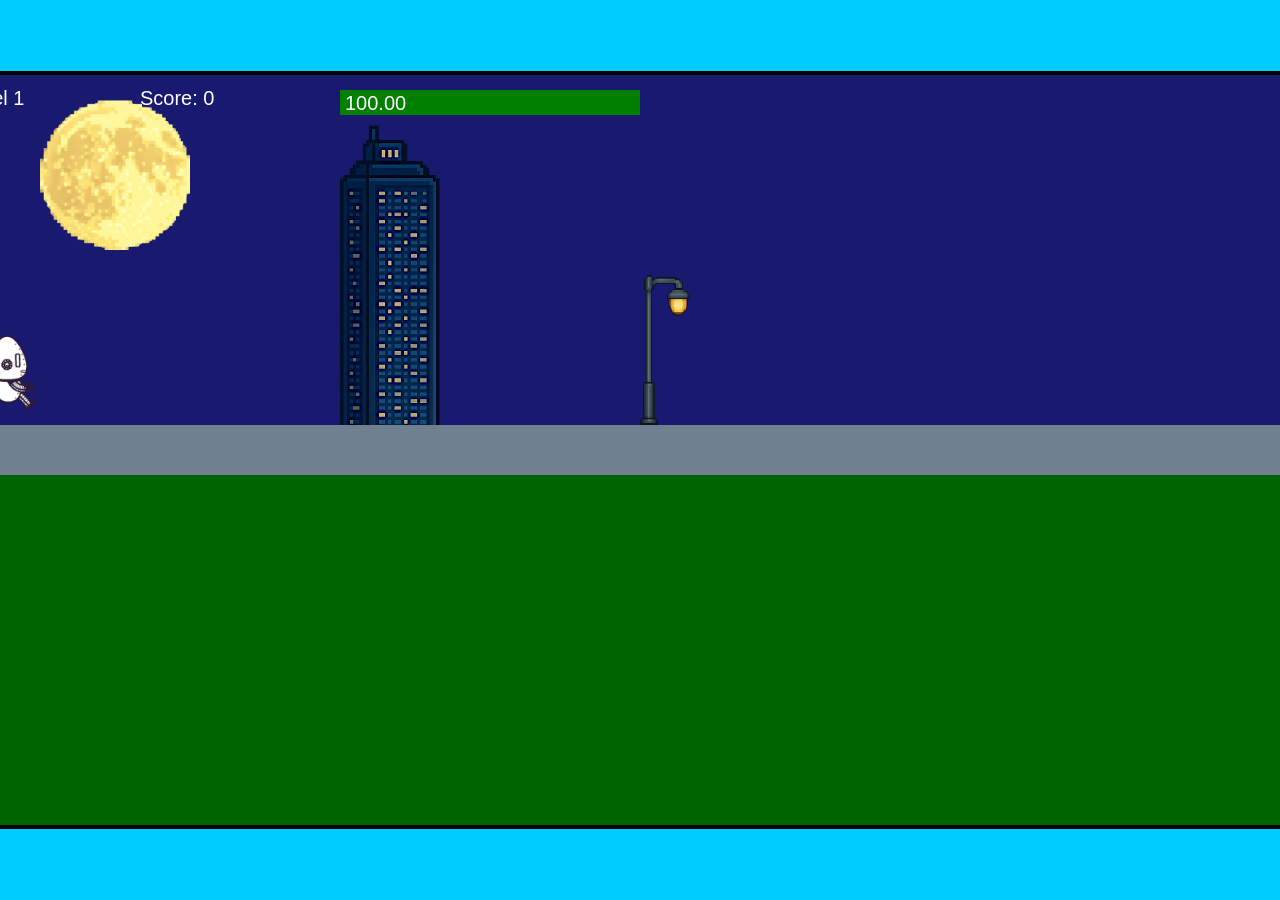
<file: fsd-projects/runtime/index.html>
<!DOCTYPE html>
<html lang="en">
  <head>
    <meta charset="UTF-8" />
    <meta name="viewport" content="width=device-width, initial-scale=1.0" />
    <title>Runtime Neo</title>
    <link rel="stylesheet" href="runtime.css" />
    <script src="https://code.jquery.com/jquery-3.1.0.js"></script>
    <script src="setup.js"></script>
    <script src="levels.js"></script>
    <script src="scenery.js"></script>
    <script src="student.js"></script>
    <script src="main.js"></script>
  </head>
  <body id="body">
    <canvas id="gameCanvas" width="1400" height="750"></canvas>
    <img id="player" src="images/halle.png" />
    <img id="projectile" src="images/projectile.png" />
    <img id="basicPlatform" src="images/interactable/basicPlatform.png" />
    <img id="spikes" src="images/interactable/spikes.png" />
    <img id="bug" src="images/interactable/bug.png" />
    <img id="healthUp" src="images/interactable/healthUp.png" />
    <img id="flag" src="images/interactable/flag.png" />
    <img id="moon" src="images/backgrounds/moon.png" />
    <img id="building" src="images/backgrounds/building.png" />
    <img id="lamp" src="images/backgrounds/lamp.png" />
  </body>
</html>
</file>
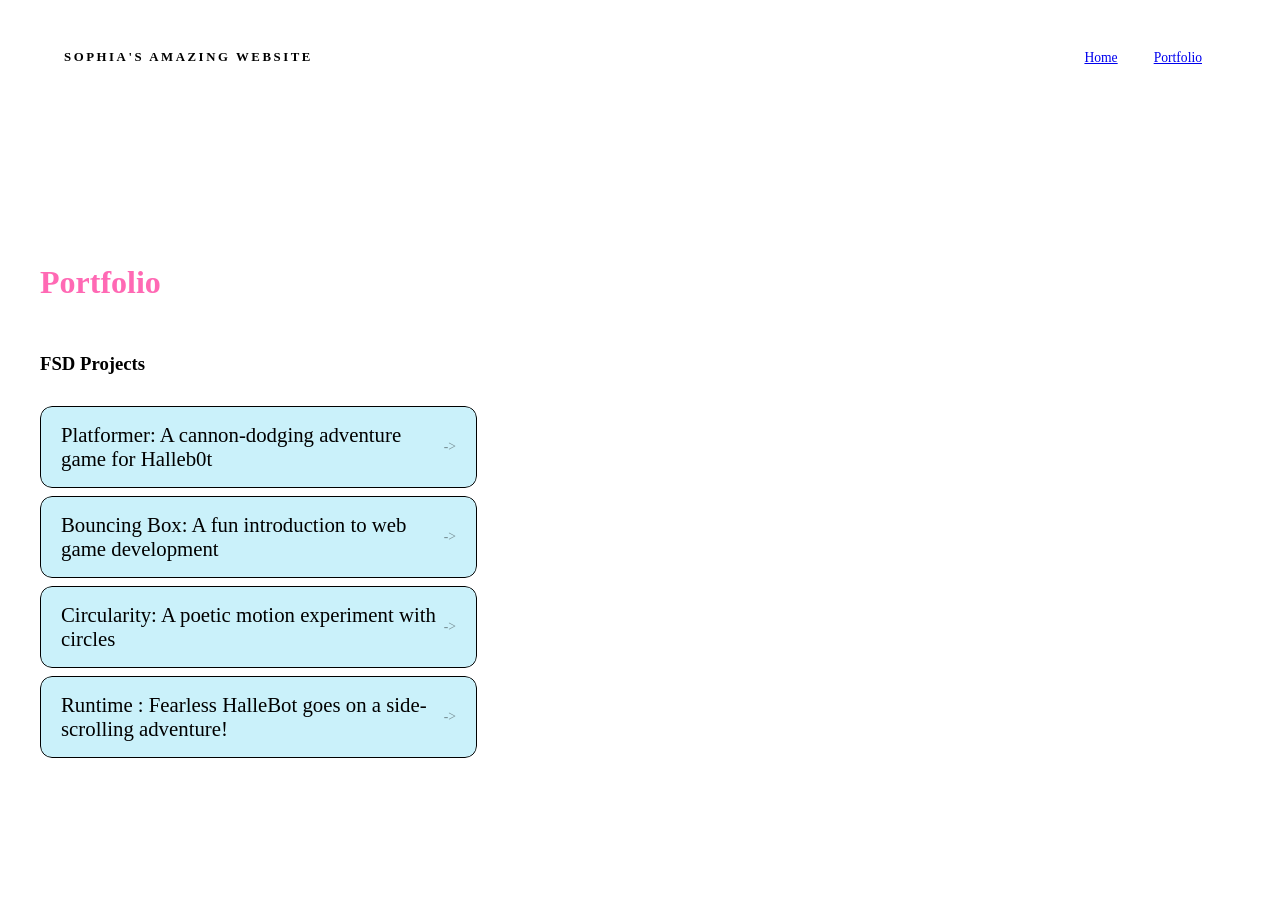
<file: portfolio.html>
<!DOCTYPE html>
<html>
  <head>
    <title>Sophia's Amazing Website!</title>
    <link rel="stylesheet" href="style.css" />
  </head>

  <body>
    <!-- All content goes here -->
    <div id="all-contents">
      <nav>
        <h1>Sophia's Amazing Website</h1>
        <ul id="nav-ul">
          <li class="nav-li">
            <a href="index.html">Home</a>
          </li>
          <li class="nav-li">
            <a href="portfolio.html">Portfolio</a>
          </li>
        </ul>
      </nav>
      <main>
        <div class="content">
          <h1>Portfolio</h1>
          <h3>FSD Projects</h3> 
          <ul id="portfolio"> 
          <!-- ASD Projects will go here!!!-->
          <li>
            <a href="fsd-projects/platformer/">Platformer: A cannon-dodging adventure game for Halleb0t</a>
          </li>
          <li>
            <a href="fsd-projects/bouncing-box/">Bouncing Box: A fun introduction to web game development</a>
          </li>
          <li>
            <a href="fsd-projects/circularity/">Circularity: A poetic motion experiment with circles</a>
          </li>
          <li>
            <a href="projects/runtime/">Runtime : Fearless HalleBot goes on a side-scrolling adventure!</a>
          </li>
          </ul>
        </div>
      </main>
    </div>
  </body>
</html>
</file>
<file: fsd-projects/runtime/runtime.css>
/* runtime.css */
/* Styles for Runtime Neo auto-runner game */

img {
  display: none;
}

#gameCanvas {
  position: absolute;
  border: 4px solid #000;
  top: 50%;
  left: 50%;
  transform: translate(-50%, -50%);
}

body {
  margin: 0;
  background-color: #00ccff;
  font-family: Arial, sans-serif;
  text-align: center;
  overflow: hidden;
}
</file>
<file: style.css>
* {
    box-sizing: border-box;
}

body {
    margin: 0;
    background:#ffffff;
    color: #000000;
    font-family: "Helvetica 
    Neue", Arial, sans-serif;
}

#all-contents {
    max-width: 1500 px;
    min-height: 100vh;
    margin: 0 auto;
    padding: 32px 40px;


}

main {
    display: grid;
    grid-template-columns: 
minmax(220px, 1fr) 
minmax(420px, 1.6fr);
    align-items: center;
    min-height: calc(100vh - 
160px);
    gap: clamp(32px,5vw, 
80px);
}

.sidebar {
    width: 100%;
}

.content {
    display: flex;
    flex-direction: column;
    align-items: flex-start;
    gap: 12px;
}

h2 {
    margin: 0;
    font-size: clamp(4rem, 10vw, 7rem);
    letter-spacing: -0.04em;
    text-transform: uppercase;
    color: #f7d9d9
}

.content > p {
    margin: 0;
    color: #fbedf5;
    font-size: 0.9rem;
    text-transform: uppercase;
    letter-spacing: 0.15em;
    line-height: 1.4;
}

#interests {
    margin-top: 32px;
    width: 100%;
}

#interests h3 {
    margin: 0 0 12px;
    font-size: 0.75rem;
    font-weight: 700;
    text-transform: uppercase;
    letter-spacing: 0.2em;
    color: #fcfbf3;
}

#interests ul {
    list-style: none;
    margin: 0;
    padding: 0;
    display: flex;
    flex-wrap: wrap;
    gap: 8px;
}

#interests li {
    color: #fbf8de;
    font-size: 1rem;
    font-weight: 600;
    padding: 10px 20px;
    background: #ffffff
    border: 1px solid #ddd;
    transition: background 0.25s ease, color 0.25s ease, transform 0.25s ease;
    cursor: default;
}

#interests li:hover {
    background: #000;
    color: #fff;
    border-color: #000;
    transform: translateY(-2px);
}

.sidebar-img {
    width: 100%;
    max-width: 760px;
    aspect-ratio: 3 / 4;
    object-fit: cover;
    display: block;
    border-radius: 16px;
    filter: grayscale(20%) ;
    box-shadow: 0 8px 30 px
rgba(0, 0, 0.12);
    transition: filter 0.4s
ease, transform 0.4s ease,
box-shadow 0.4s ease;
}

.sidebar-img:hover {
    filter: grayscale(0%);
    transform:
translateY(-4);
    box-shadow: 0 16px 40px
rgba(124, 116, 116, 0.235)
}

nav {
    display:flex;
    justify-content: space-between;
    align-items: center;
    margin-bottom: 48px;
    padding: 16px 24px;
    background: #f5cfe1
    border-radius: 12px;
}

nav h1 {
    margin: 0;
    font-size: 0.8rem;
    font-weight: 700;
    text-transform: uppercase;
    letter-spacing: 0.2em;
    color: #000000;
}

#nav-ul {
    list-style: none;
    display: flex;
    gap: 8px;
    margin: 0;
    padding: 0;
}

.nav-li a {
    color: #000000
    text-decoration: none;  
    font-size: 0.85rem;
    font-weight: 500;
    padding: 6px 14px;
    border-radius: 8px;
    transition: background 0.25s
ease, color 0.25s ease;
}

.nav-li a:hover {
    background: hsl(339, 70%, 91%);
    color: #ffddf3;
}

/* Portfolio styles */
.content h1 {
  color: rgb(249, 209, 209);
}

#portfolio {
  list-style: none;
  margin: 0;
  padding: 0;
  width: 100%;
  display: flex;
  flex-direction: column;
  gap: 8px;
}

#portfolio li {
  border-radius: 12px;
  overflow: hidden;
}

#portfolio a {
  display: flex;
  justify-content: space-between;
  align-items: center;
  text-decoration: none;
  color: #fffdfe;
  padding: 16px 20px;
  font-size: 1.1rem;
  font-weight: 500;
  background: #fdd4f1;
  border: 1px solid #030000;
  border-radius: 12px;
  transition: background 0.25s ease, color 0.25s ease, transform 0.25s ease;
}

#portfolio a:hover {
  background: #b0f4ff;
  color: #fff;
  transform: translateX(4px);
}

#portfolio a::after {
  content: "->";
  font-size: 0.85rem;
  opacity: 0.4;
  transition: opacity 0.25s ease;
  white-space: nowrap;
}

#portfolio a:hover::after {
  opacity: 1;
}

/* responsive web design */
@media screen and (min-width: 120px) and (max-width: 1080px) {
  main {
    height: 100ch;
    zoom: 1.5;
    display: grid;
  }

  h1 {
    font-size: 44px;
  }

  h2 {
    font-size: 42px;
  }

  h3 {
    font-size: 36px;
  }

  #all-contents {
    height: 100ch;
    margin: none;
  }

  a {
    font-size: 42px;
  }

  .sidebar {
    margin-right: 0px;
    justify-content: center;
    align-items: center;
  }

  .sidebar-img {
    width: 100%;
  }

  p,
  li {
    font-size: 24px;
  }

  .content {
    align-content: center;
    justify-content: center;
  }
}

/* Portfolio styles */
.content h1 {
  color: hotpink;
}

#portfolio {
  list-style: none;
  margin: 0;
  padding: 0;
  width: 100%;
  display: flex;
  flex-direction: column;
  gap: 8px;
}

#portfolio li {
  border-radius: 12px;
  overflow: hidden;
}

#portfolio a {
  display: flex;
  justify-content: space-between;
  align-items: center;
  text-decoration: none;
  color: #000000;
  padding: 16px 20px;
  font-size: 1.3rem;
  font-weight: 500;
  background: #caf1fa;
  border: 1px solid #000000;
  border-radius: 12px;
  transition: background 0.25s ease, color 0.25s ease, transform 0.25s ease;
}

#portfolio a:hover {
  background: #000;
  color: #fff;
  transform: translateX(4px);
}

#portfolio a::after {
  content: "->";
  font-size: 0.85rem;
  opacity: 0.4;
  transition: opacity 0.25s ease;
  white-space: nowrap;
}

#portfolio a:hover::after {
  opacity: 1;
}

/* responsive web design */
@media screen and (min-width: 120px) and (max-width: 1080px) {
  main {
    height: 100ch;
    zoom: 1.5;
    display: grid;
  }

  h1 {
    font-size: 44px;
  }

  h2 {
    font-size: 42px;
  }

  h3 {
    font-size: 36px;
  }

  #all-contents {
    height: 100ch;
    margin: none;
  }

  a {
    font-size: 42px;
  }

  .sidebar {
    margin-right: 0px;
    justify-content: center;
    align-items: center;
  }

  .sidebar-img {
    width: 100%;
  }

  p,
  li {
    font-size: 24px;
  }

  .content {
    align-content: center;
    justify-content: center;
  }
}
</file>
